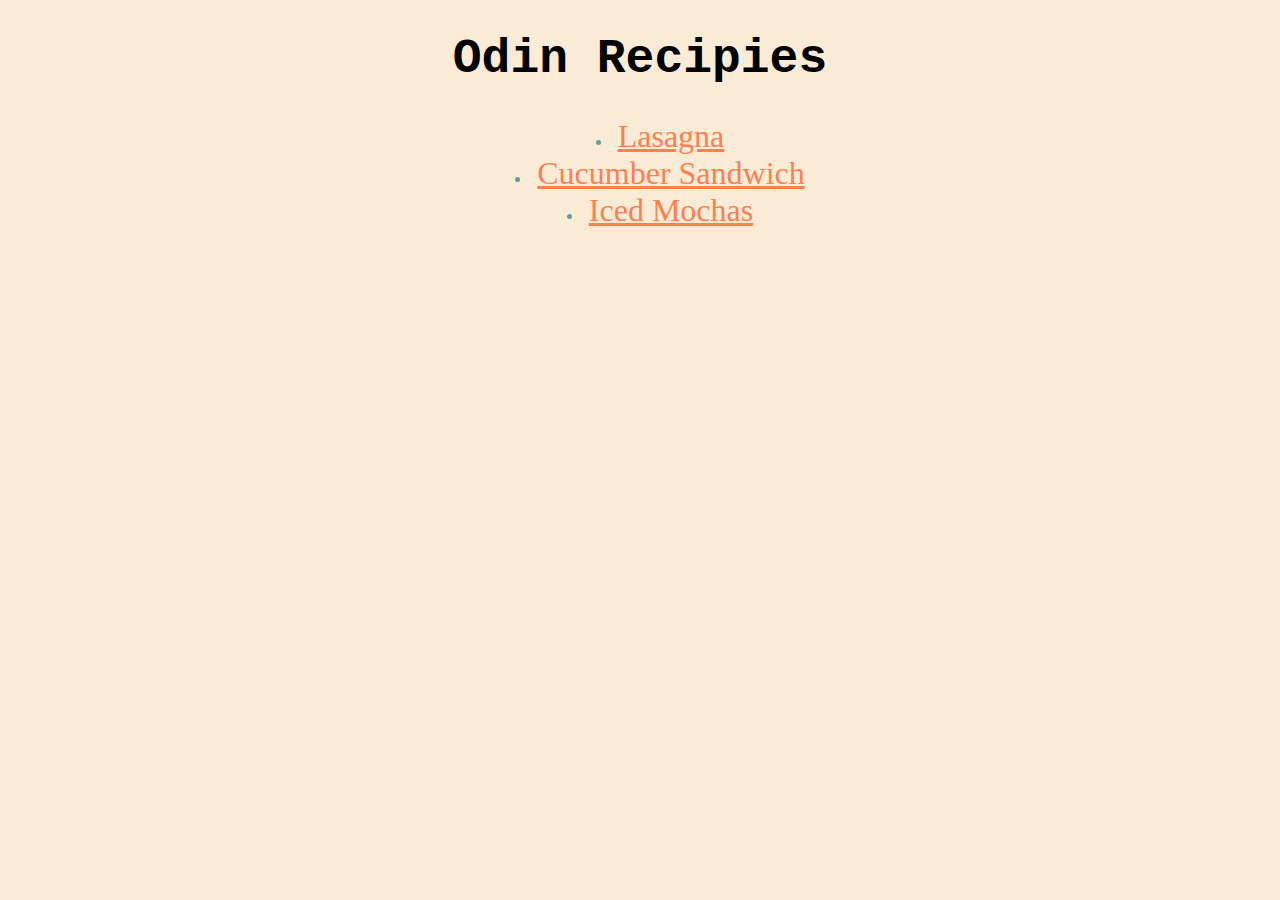
<file: index.html>
<!DOCTYPE html>
<html lang="en">
    <head>
        <meta charset="utf-8">
        <title>Odin Recipes</title>
        <link rel="stylesheet" href="style.css">
    </head>

    <body>
        <h1>Odin Recipies</h1>
        <ul>
            <li><a href="recipes/lasagna.html">Lasagna</a></li>
            <li><a href="recipes/cucumber-sandwich.html">Cucumber Sandwich</a></li>
            <li><a href="recipes/iced-mochas.html">Iced Mochas</a></li>
        </ul>

    </body>
</html>
</file>
<file: style.css>
* {
    background-color:antiquewhite;
    color:  black;
    text-align: center;
    list-style-position: inside;
}

h1 {
    font-family:'Courier New', Courier, monospace;
    text-align: center;
    font-size: 48px;
}

li {
    color: cadetblue;
}

a {
    color: coral;
    font-size: 32px;
}

.too-large{
    width: 800px;
    height: auto
}
</file>
